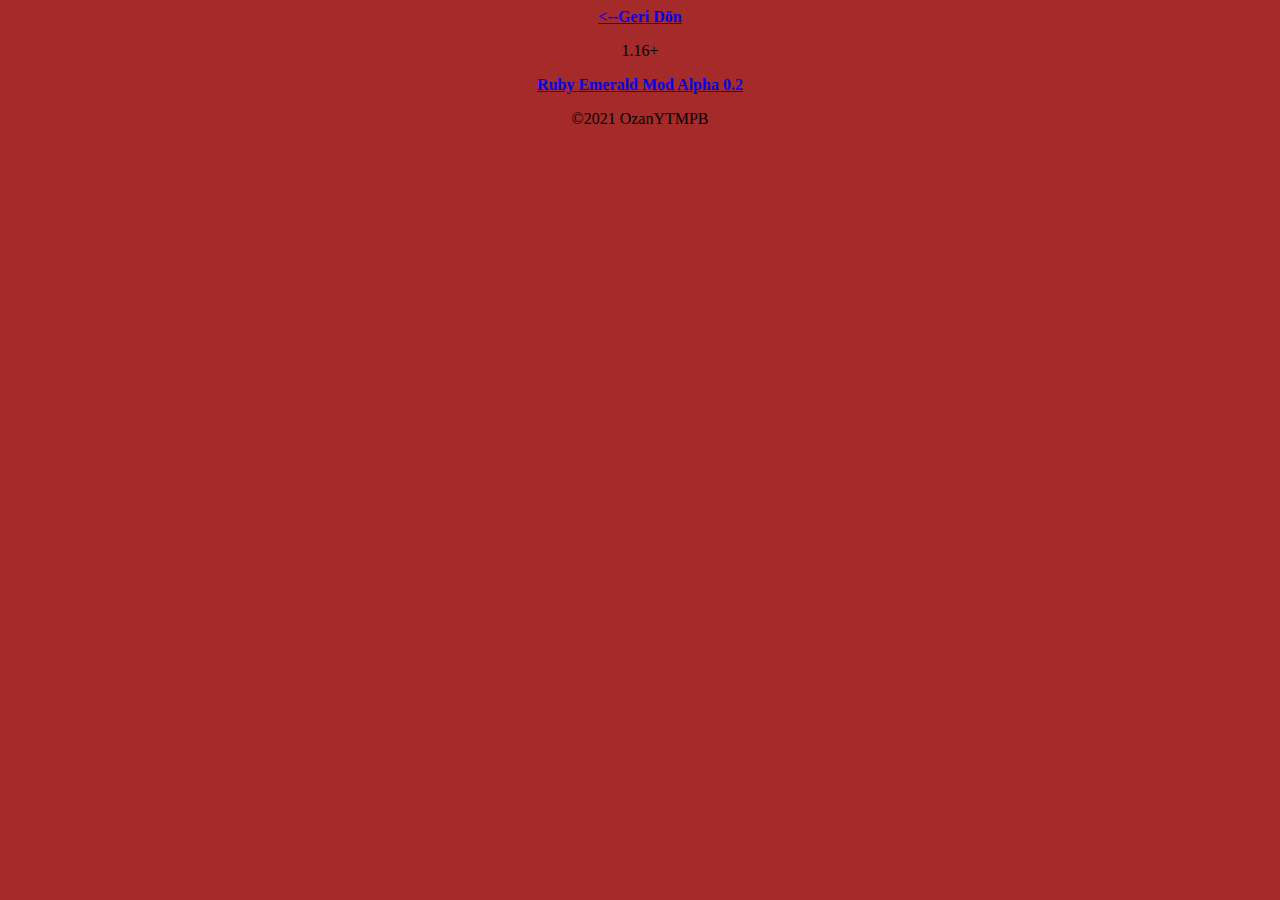
<file: bölüm2.html>
<html>

<head>
    <link rel="shortcut icon" href="favicon.ico">
    <title>MCPE | Eklentiler</title>
</head>

<body bgcolor="brown">
    <center>
        <p><a href="index.html" target=""><b><--Geri Dön</b></a></p>
    </center>
    <center>1.16+</center>
    <center>
        <p><a href="Rubyemeraldmod.html" target=""><b>Ruby Emerald Mod Alpha 0.2</b></a></p>
    </center>













    <center>©2021 OzanYTMPB</center>
</body>

</html>
</file>
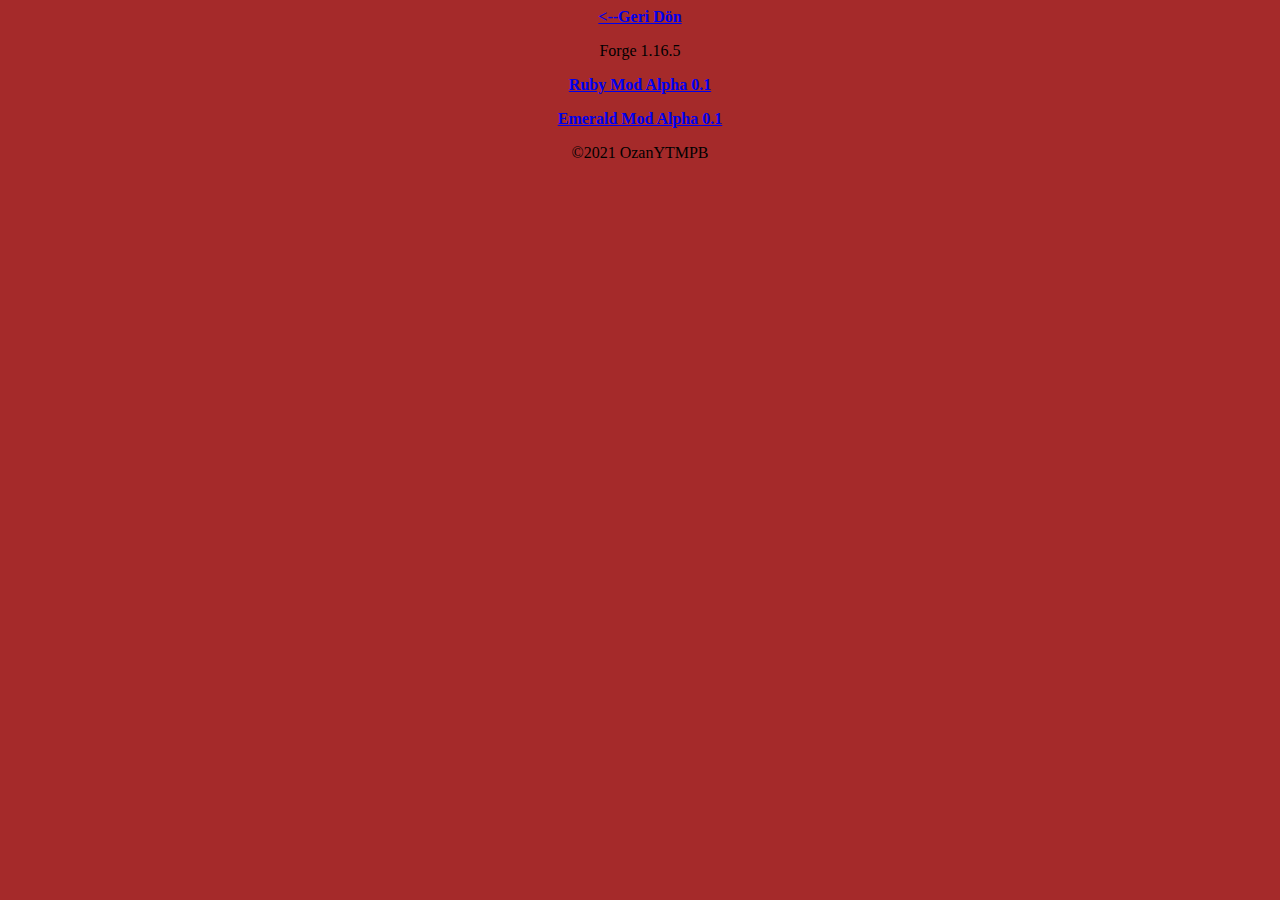
<file: bölüm3.html>
<html>

<head>
    <link rel="shortcut icon" href="favicon.ico">
    <title>Forge Modları</title>
</head>

<body bgcolor="brown">
    <center>
        <p><a href="index.html" target=""><b><--Geri Dön</b></a></p>
    </center>
    <center>Forge 1.16.5</center>
    <center>
        <p><a href="ruby.html" target=""><b>Ruby Mod Alpha 0.1</b></a></p>
    </center>
    <center>
        <p><a href="emerald.html" target=""><b>Emerald Mod Alpha 0.1</b></a></p>
    </center>













    <center>©2021 OzanYTMPB</center>
</body>

</html>
</file>
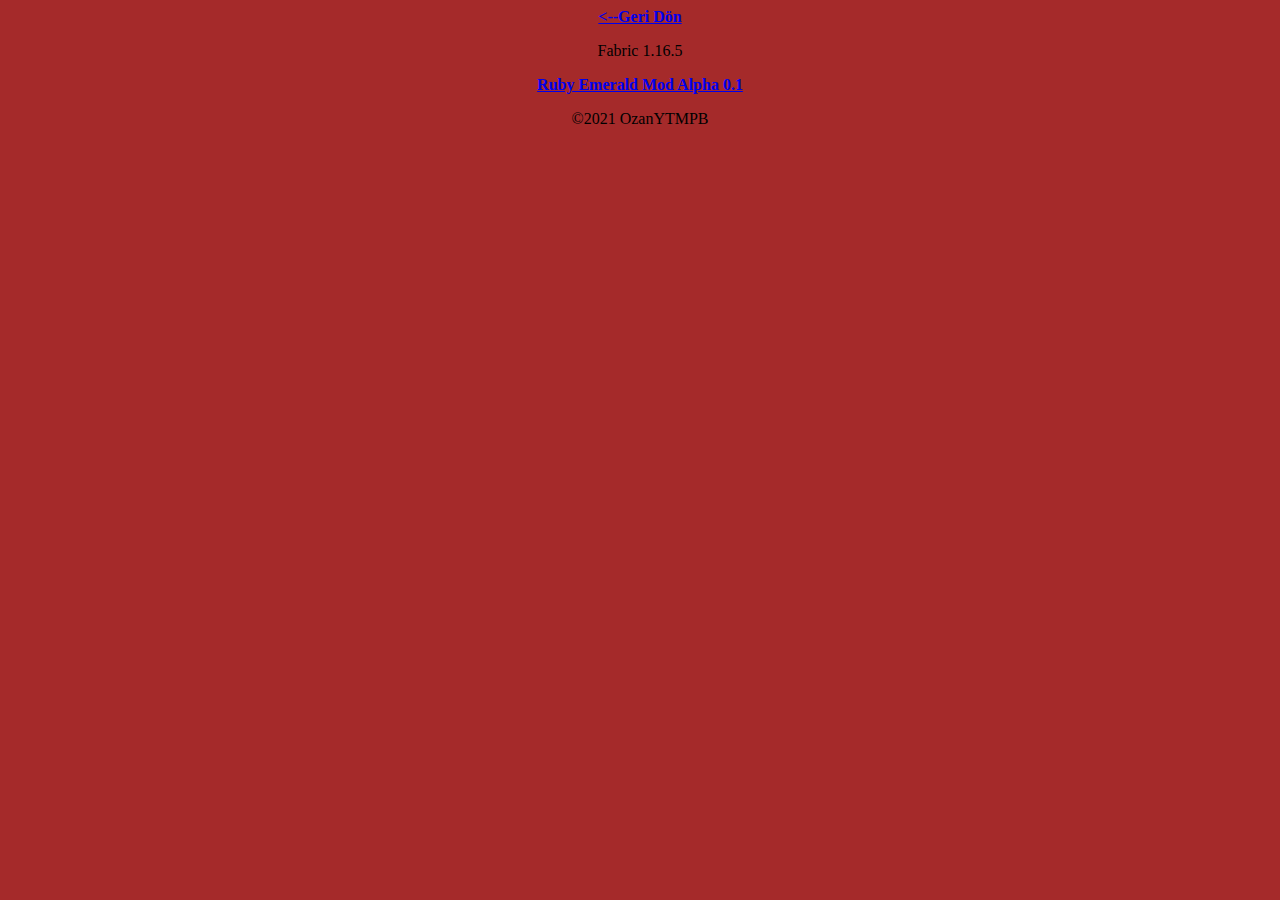
<file: bölüm4.html>
<html>

<head>
    <link rel="shortcut icon" href="favicon.ico">
    <title>Fabric Modları</title>
</head>

<body bgcolor="brown">
    <center>
        <p><a href="index.html" target=""><b><--Geri Dön</b></a></p>
    </center>
    <center>Fabric 1.16.5</center>
    <center>
        <p><a href="rubyemerald.html" target=""><b>Ruby Emerald Mod Alpha 0.1</b></a></p>
    </center>
    <center>©2021 OzanYTMPB</center>
</body>

</html>
</file>
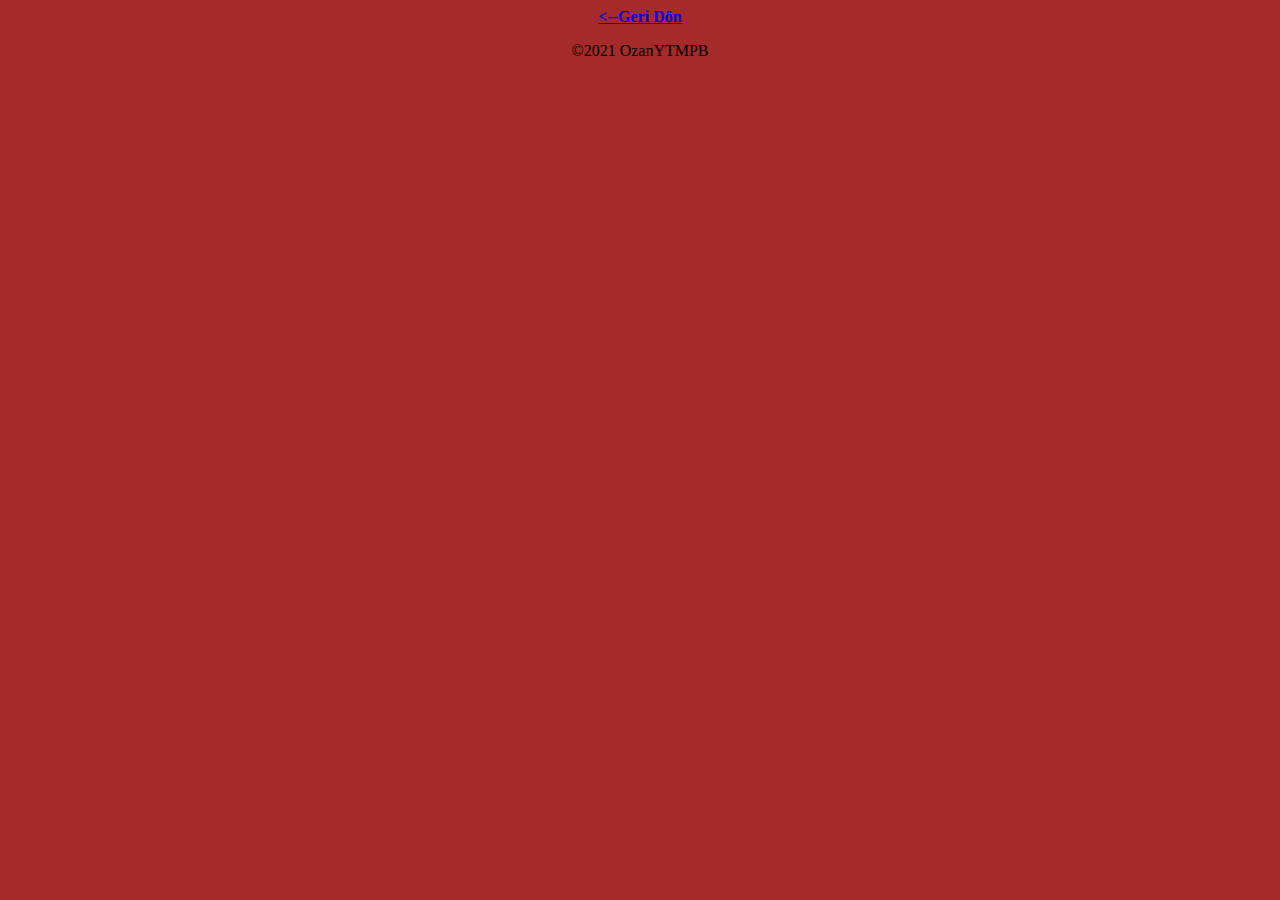
<file: bölüm5.html>
<html>

<head>
    <link rel="shortcut icon" href="favicon.ico">
    <title>Texture Pack</title>
</head>

<body bgcolor="brown">
    <center>
        <p><a href="index.html" target=""><b><--Geri Dön</b></a></p>
    </center>
    <center>©2021 OzanYTMPB</center>
</body>

</html>
</file>
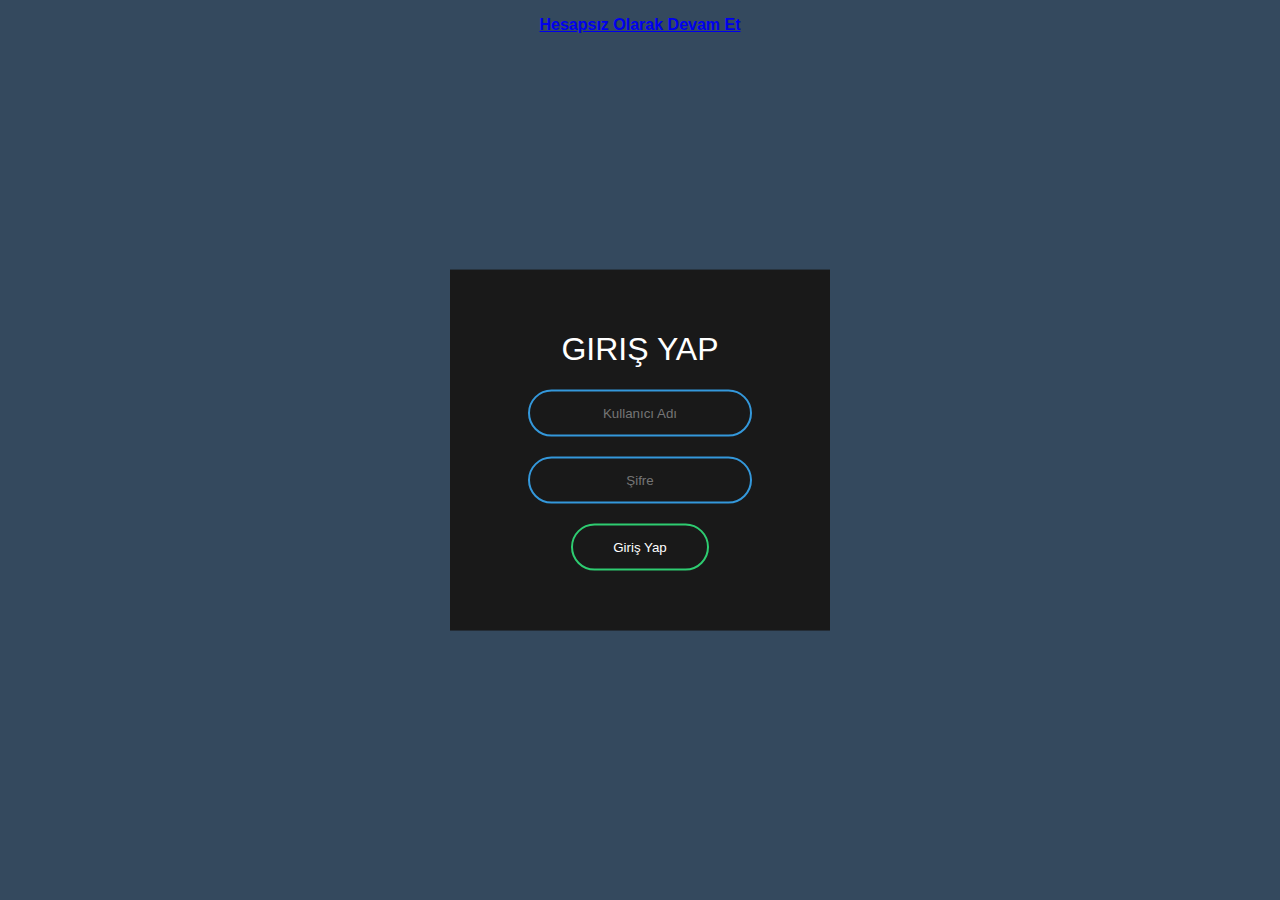
<file: deneme.html>
<!DOCTYPE html>
<html lang="en" dir="ltr">

<head>
    <link rel="shortcut icon" href="favicon.ico">
    <meta charset="utf-8">
    <title>َGiriş Yap OzanYTMPB</title>
    <link rel="stylesheet" href="le.css">
</head>

<body>
    <form class="box" action="deneme.html" method="post">
        <h1>Giriş Yap</h1>
        <input type="text" name="" placeholder="Kullanıcı Adı">
        <input type="password" name="" placeholder="Şifre">
        <input type="submit" name="" value="Giriş Yap">
    </form>
    <center>
        <p><a href="index.html" target=""><b>Hesapsız Olarak Devam Et</b></a></p>
    </center>
</body>

</html>
</file>
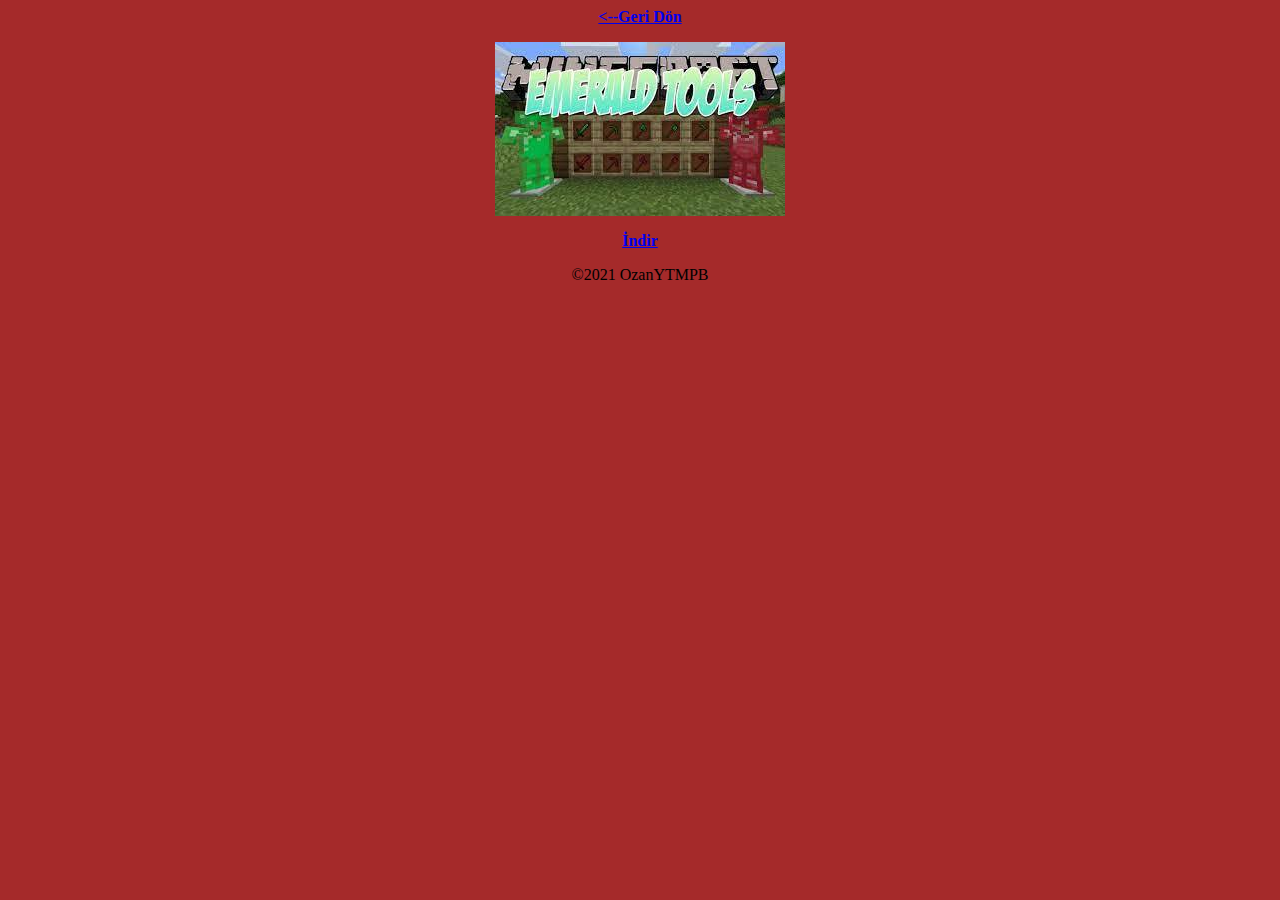
<file: emerald.html>
<html>

<head>
    <link rel="shortcut icon" href="favicon.ico">
    <title>EmeraldMod</title>
</head>

<body bgcolor="brown">
    <center>
        <p><a href="bölüm3.html" target=""><b><--Geri Dön</b></a></p>
    </center>
    <center><img src="indir.jpg" alt="Resim ile ilgili açıklama"></center>
    <center>
        <p><a href="https://download1639.mediafire.com/c0ftjrrkvmpg/g7b4vs1f6twvs5d/emerald-mod-0.1.jar" target=""><b>İndir</b></a></p>
    </center>













    <center>©2021 OzanYTMPB</center>
</body>

</html>
</file>
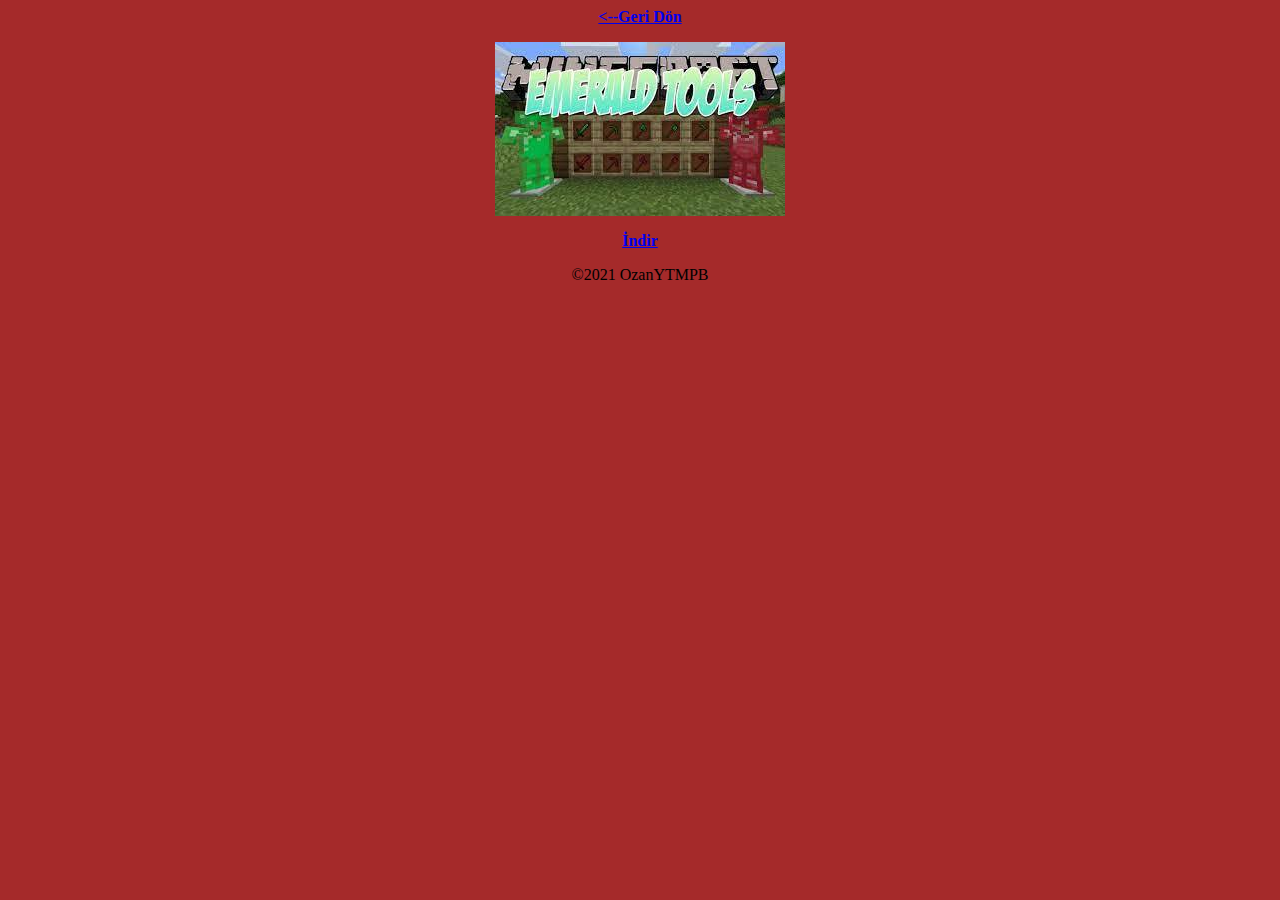
<file: ruby.html>
<html>

<head>
    <link rel="shortcut icon" href="favicon.ico">
    <title>Ruby Mod</title>
</head>

<body bgcolor="brown">

    <center>
        <p><a href="bölüm3.html" target=""><b><--Geri Dön</b></a></p>
    </center>
    <center><img src="indir.jpg" alt="Resim ile ilgili açıklama"></center>
    <center>
        <p><a href="https://download1490.mediafire.com/150jllhzfi2g/fku1ccvx8hcsgrx/ruby-mod-0.1.jar" target=""><b>İndir</b></a></p>
    </center>













    <center>©2021 OzanYTMPB</center>
</body>

</html>
</file>
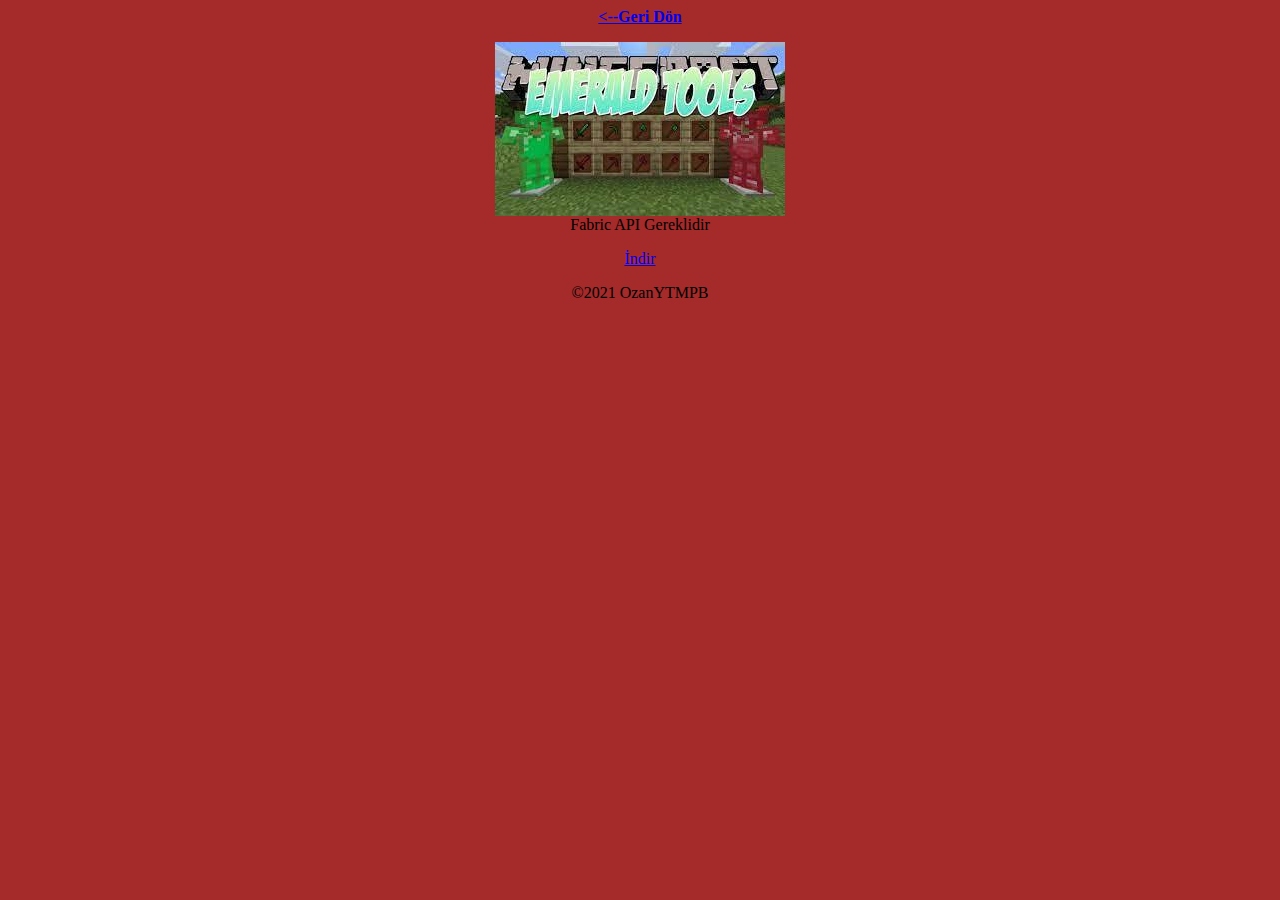
<file: rubyemerald.html>
<html>

<head>
    <link rel="shortcut icon" href="favicon.ico">
    <title>RubyEmeraldMod</title>
</head>

<body bgcolor="brown">
    <center>
        <p><a href="bölüm4.html" target=""><b><--Geri Dön</b></a></p>
    </center>
    <center><img src="indir.jpg" alt="Resim ile ilgili açıklama"></center>
    <center>Fabric API Gereklidir</center>
    <center>
        <p><a href="https://download1496.mediafire.com/xk6dsci2izjg/xb0te36op46gbsc/RubyEmeraldMod.jar" target="">İndir</b></a></p>
    </center>
    <center>©2021 OzanYTMPB</center>
</body>

</html>
</file>
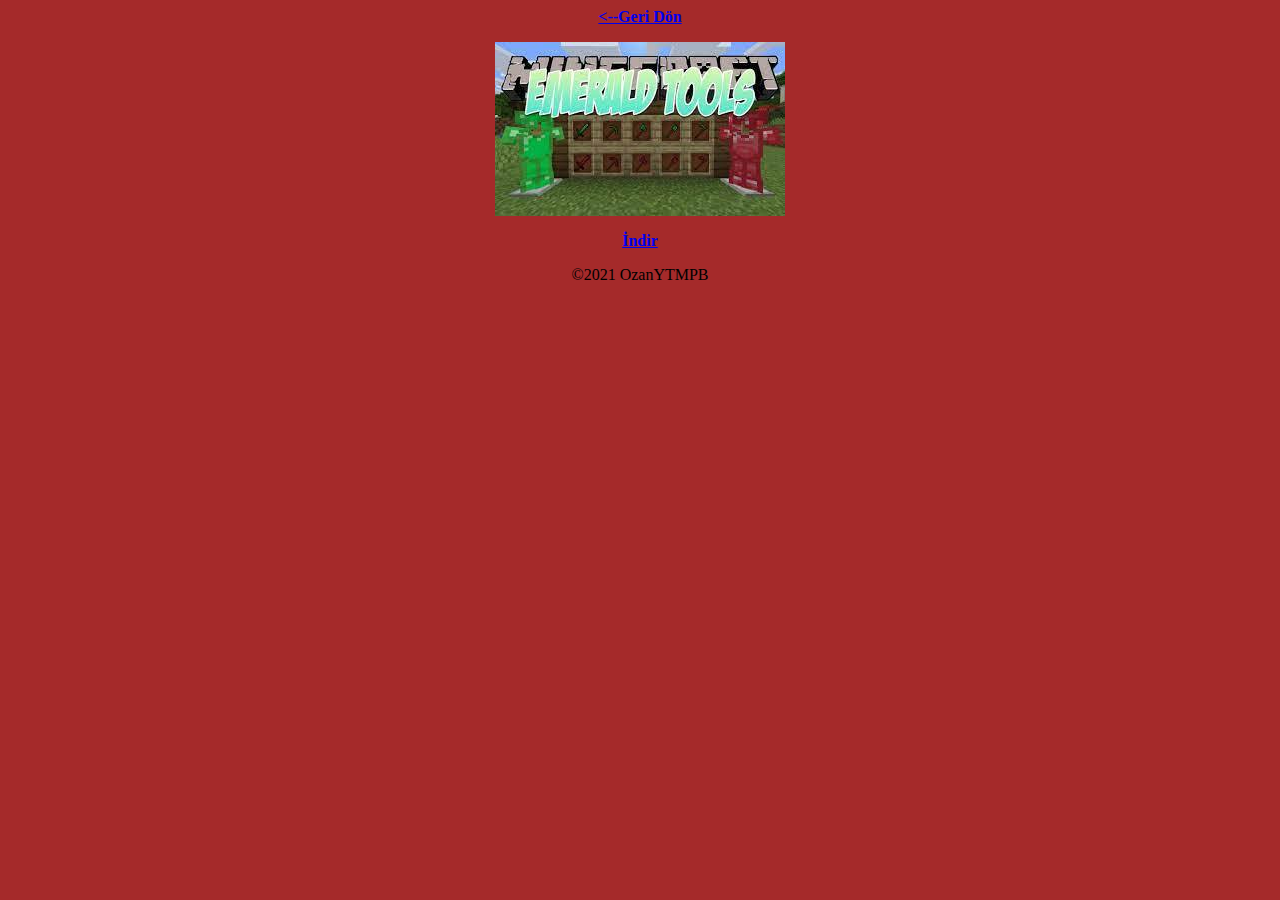
<file: Rubyemeraldmod.html>
<html>

<head>
    <link rel="shortcut icon" href="favicon.ico">
    <title>RubyEmeraldMod</title>
</head>

<body bgcolor="brown">
    <center>
        <p><a href="bölüm2.html" target=""><b><--Geri Dön</b></a></p>
    </center>
    <center><img src="indir.jpg" alt="Resim ile ilgili açıklama"></center>
    <center>
        <p><a href="https://download1501.mediafire.com/iyza8xs6b7yg/cejln33pami80ko/RubyEmeraldMod.mcaddon" target=""><b>İndir</b></a></p>
    </center>













    <center>©2021 OzanYTMPB</center>
</body>

</html>
</file>
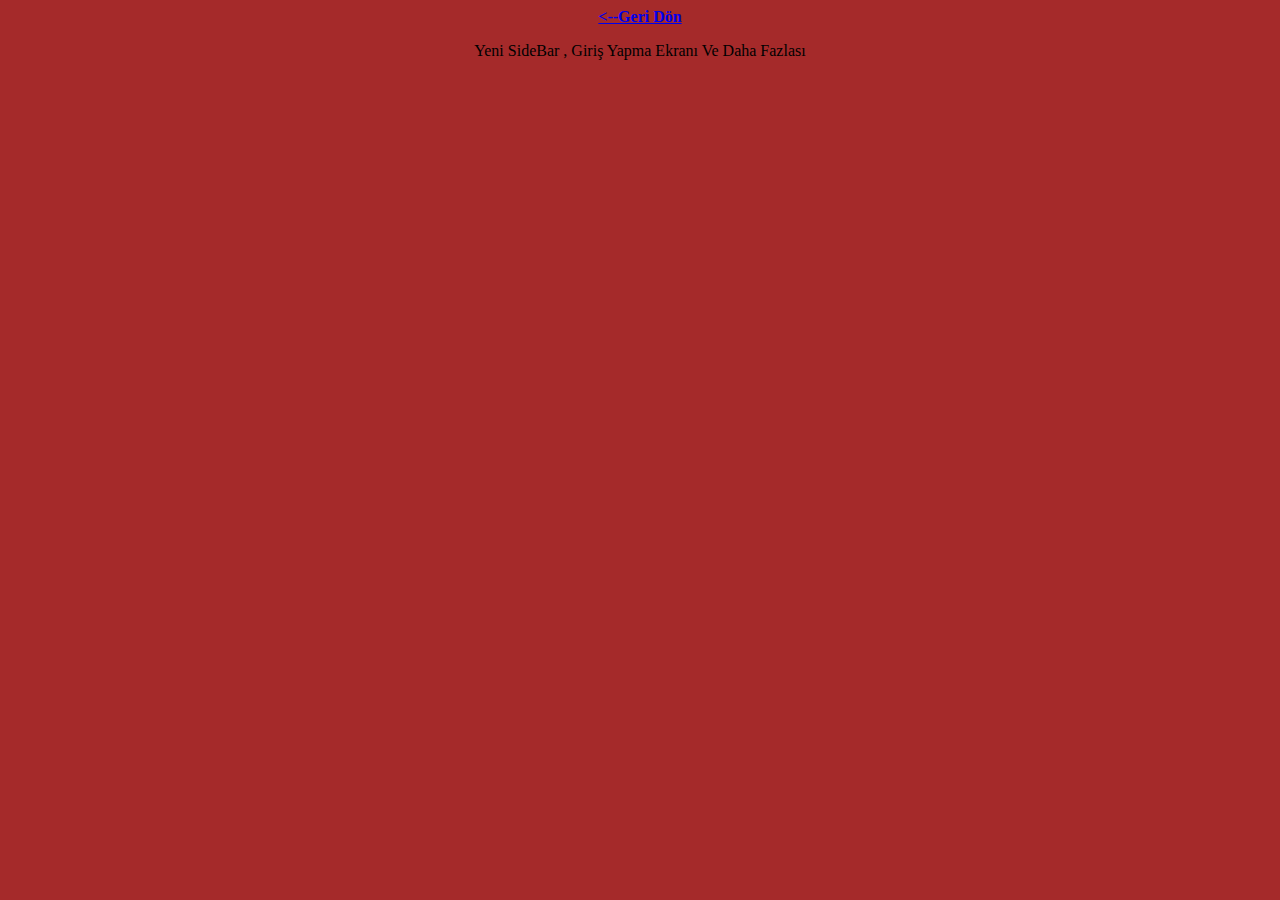
<file: yeni.html>
<html>

<head>
    <link rel="shortcut icon" href="favicon.ico">
    <title>Yenilikler</title>
</head>

<body bgcolor="brown">
    <center>
        <p><a href="index.html" target=""><b><--Geri Dön</b></a></p>
    </center>
    <center>
        Yeni SideBar , Giriş Yapma Ekranı Ve Daha Fazlası
    </center>
</body>

</html>
</file>
<file: le.css>
body{
  margin: 0;
  padding: 0;
  font-family: sans-serif;
  background: #34495e;
}
.box{
  width: 300px;
  padding: 40px;
  position: absolute;
  top: 50%;
  left: 50%;
  transform: translate(-50%,-50%);
  background: #191919;
  text-align: center;
}
.box h1{
  color: white;
  text-transform: uppercase;
  font-weight: 500;
}
.box input[type = "text"],.box input[type = "password"]{
  border:0;
  background: none;
  display: block;
  margin: 20px auto;
  text-align: center;
  border: 2px solid #3498db;
  padding: 14px 10px;
  width: 200px;
  outline: none;
  color: white;
  border-radius: 24px;
  transition: 0.25s;
}
.box input[type = "text"]:focus,.box input[type = "password"]:focus{
  width: 280px;
  border-color: #2ecc71;
}
.box input[type = "submit"]{
  border:0;
  background: none;
  display: block;
  margin: 20px auto;
  text-align: center;
  border: 2px solid #2ecc71;
  padding: 14px 40px;
  outline: none;
  color: white;
  border-radius: 24px;
  transition: 0.25s;
  cursor: pointer;
}
.box input[type = "submit"]:hover{
  background: #2ecc71;
}
</file>
